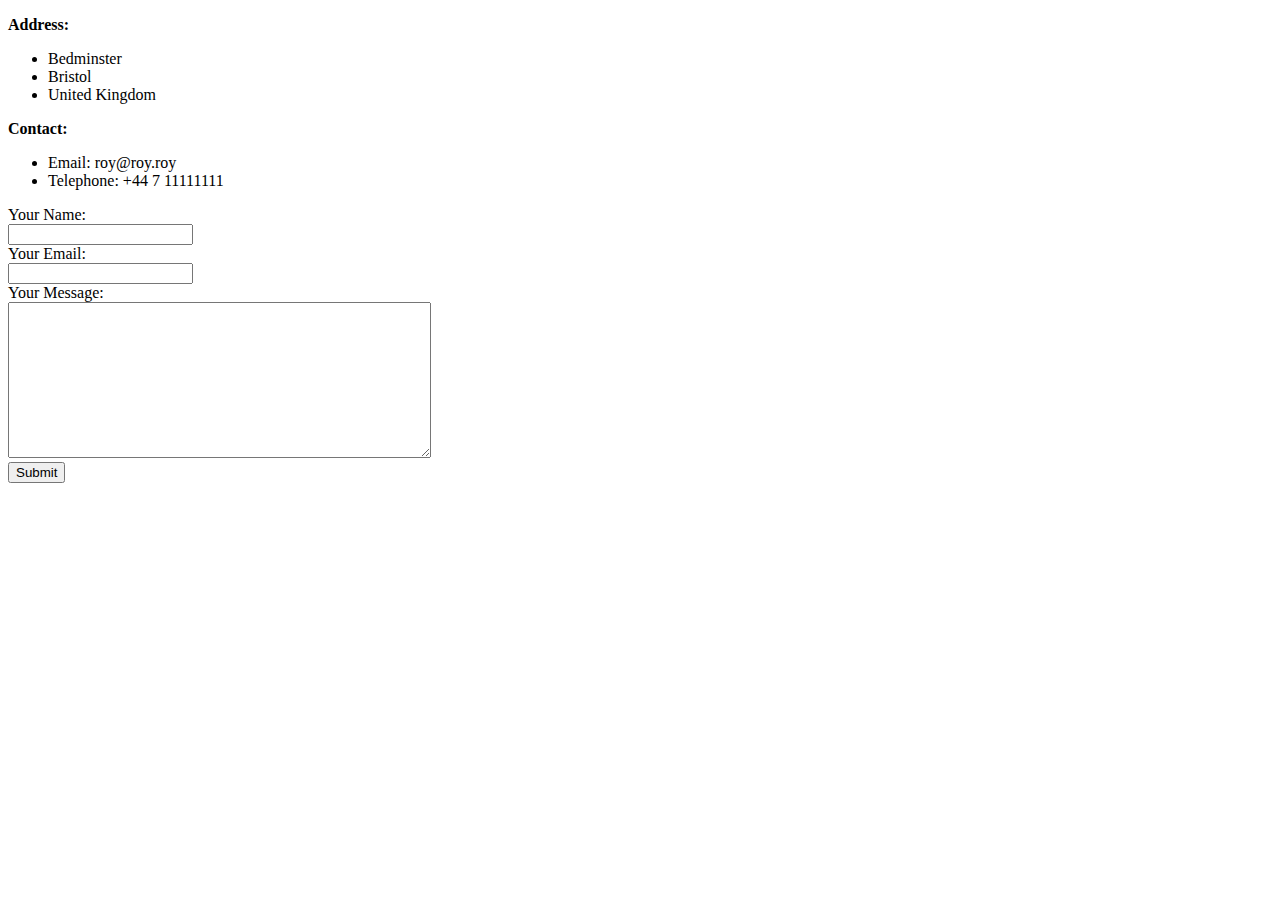
<file: Contact.html>
<!DOCTYPE html>
<html lang="en">
<head>
    <meta charset="UTF-8">
    <meta name="viewport" content="width=device-width, initial-scale=1.0">
    <title>Contact</title>
</head>
<body>
    <p><strong>Address:</strong>
    <ul>
        <li>Bedminster</li>
        <li>Bristol</li>
        <li>United Kingdom</li>
    </ul>
    <p><strong>Contact:</strong>
    <ul>
        <li>Email: roy@roy.roy</li>
        <li>Telephone: +44 7 11111111</li>
    </ul>

<!-- 
    <form class="" action="" method="post">
        <label>Your Name:</label>
        <input type="text" name="" value="">
        <input type="submit" name=""><br>
        <label>Choose a Color</label>
        <input type="color" name=""><br>
        <input type="email" name="Email" value="roy"><br>
        <input type="tel" name=""><br>
        <input type="checkbox" name=""><br>
        <label>Enter your password</label>
        <input type="password" name=""><br>
        <input type="date"><br>
        <input type="datetime" name=""><br>
        <input type="datetime-local" name="">
        <input type="file" name="">
        <input type="radio" name="">
        <input type="range" name="">
    </form>
-->
    <form class="" action="mailto:royshaaya@gmail.com" method="post" enctype="text/plain">
        <label>Your Name:</label><br>
        <input type="text" name="yourName" value=""><br>
        <label>Your Email:</label><br>
        <input type="email" name="yourEmail" value=""><br>
        <label>Your Message:</label><br>
        <textarea name="yourMessage"  rows="10" cols="50"></textarea><br>
        <input type="submit" name=""><br>


</body>
</html>
</file>
